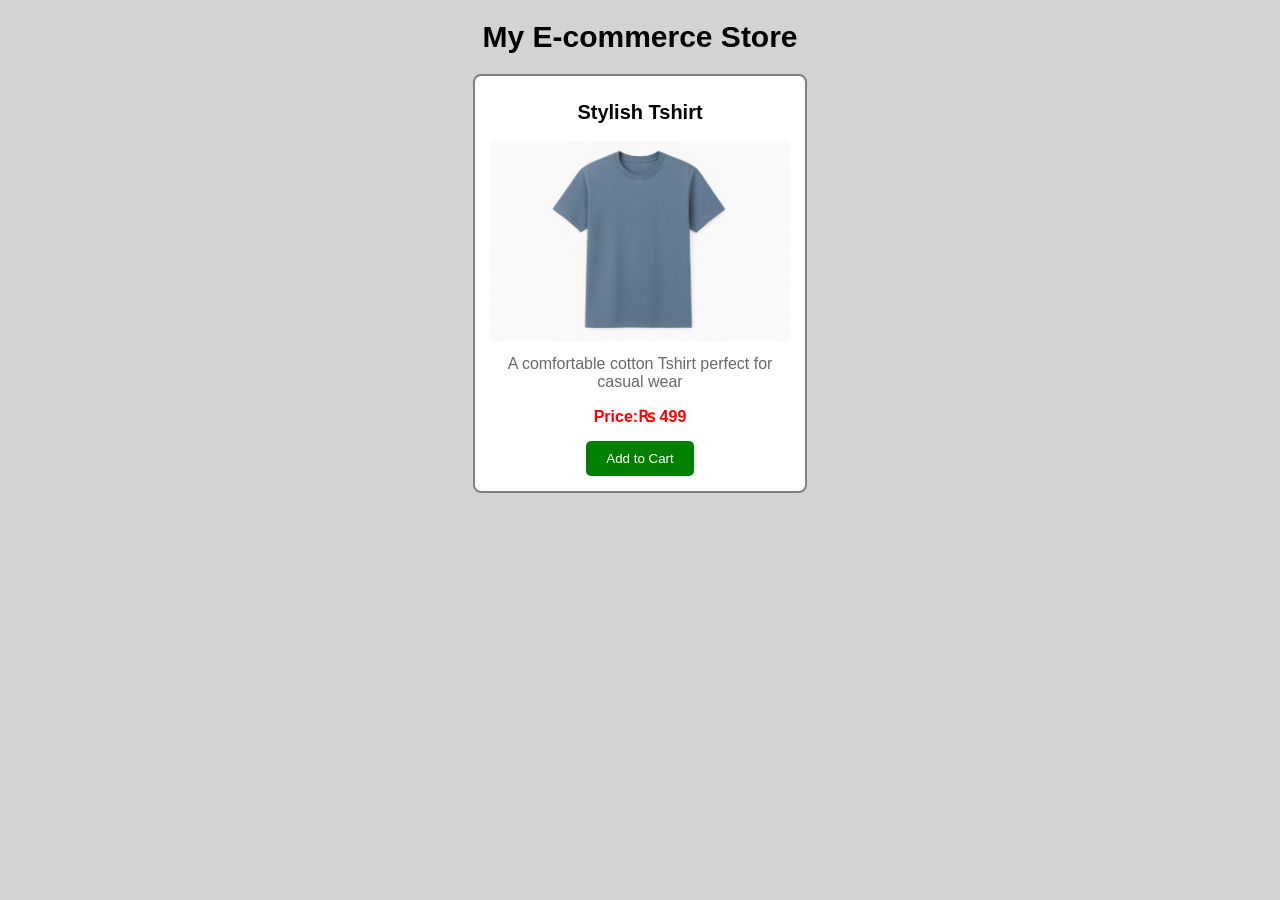
<file: CSS/index.html>
<!DOCTYPE html>
<html lang="en">
<head>
    <meta charset="UTF-8">
    <meta name="viewport" content="width=device-width, initial-scale=1.0">
    <title>E-commerce webpage</title>
    <link rel="stylesheet" href="style.css">
</head>
<body>
    <h1>My E-commerce Store</h1>
    <div class="product-box">
     <h2>Stylish Tshirt</h2>
     <img src="Tshirt.jpg" alt="Product Image">
    <p class="description">A comfortable cotton Tshirt perfect for casual wear</p>
    <p class="price">Price:₨ 499</p>
    <button type="button">Add to Cart</button>
    </div>
</body>
    
</html>
</file>
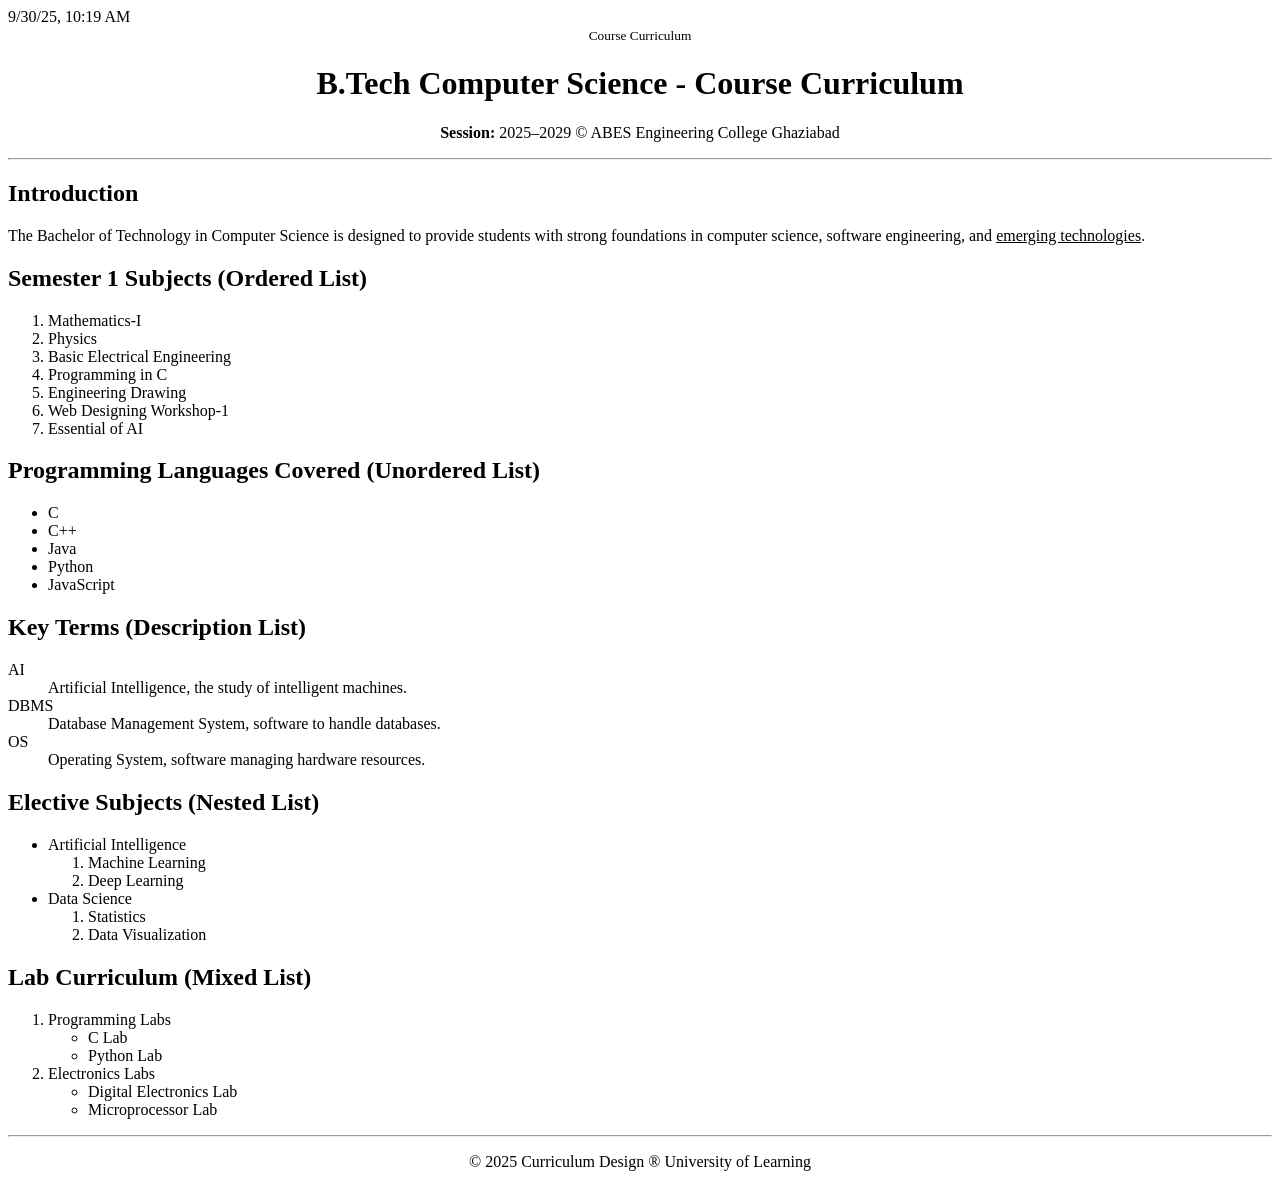
<file: assignment1.html>
<!DOCTYPE html>
 <html lang="en">
 <head>
    <title>B.Tech Computer Science - Course Curriculum</title>
 </head>
 <body>
    <date>9/30/25,</date>
    <time>10:19 AM</time>
    <header align="center">
    <small>Course Curriculum</small>
    <h1>B.Tech Computer Science - Course Curriculum</h1>
    <p><strong>Session:</strong> 2025–2029 © ABES Engineering College Ghaziabad</p>
    <hr></hr>
    </header>
    <h2>Introduction</h2>
    <p>
        The Bachelor of Technology in Computer Science is designed to provide 
students with strong foundations
        in computer science, software engineering, and <u>emerging 
technologies</u>.
    </p>
    <h2>Semester 1 Subjects (Ordered List)</h2>
    <ol>
        <li>Mathematics-I</li>
        <li>Physics</li>
        <li>Basic Electrical Engineering</li>
        <li>Programming in C</li>
        <li>Engineering Drawing</li>
        <li>Web Designing Workshop-1</li>
        <li>Essential of AI</li>
    </ol>
    <h2>Programming Languages Covered (Unordered List)</h2>
    <ul>
        <li>C</li>
        <li>C++</li>
        <li>Java</li>
        <li>Python</li>
        <li>JavaScript</li>
    </ul>
    <h2>Key Terms (Description List)</h2>
    <dl>
        <dt>AI</dt>
        <dd>Artificial Intelligence, the study of intelligent machines.</dd>
        <dt>DBMS</dt>
        <dd>Database Management System, software to handle databases.</dd>
        <dt>OS</dt>
        <dd>Operating System, software managing hardware resources.</dd>
    </dl>
    <h2>Elective Subjects (Nested List)</h2>
    <ul>
        <li>Artificial Intelligence
            <ol>
                <li>Machine Learning</li>
                <li>Deep Learning</li>
            </ol>
        </li>
        <li>Data Science
            <ol>
                <li>Statistics</li>
                <li>Data Visualization</li>
            </ol>
        </li>
    </ul>
    <h2>Lab Curriculum (Mixed List)</h2>
    <ol>
        <li>Programming Labs
            <ul>
                <li>C Lab</li>
                <li>Python Lab</li>
            </ul>
        </li>
        <li>Electronics Labs
            <ul>
                <li>Digital Electronics Lab</li>
                <li>Microprocessor Lab</li>
            </ul>
        </li>
    </ol>
    <hr></hr>
    <footer align="center">
        <p>© 2025 Curriculum Design ® University of Learning</p>
    </footer>
 </body>
 </html>
</file>
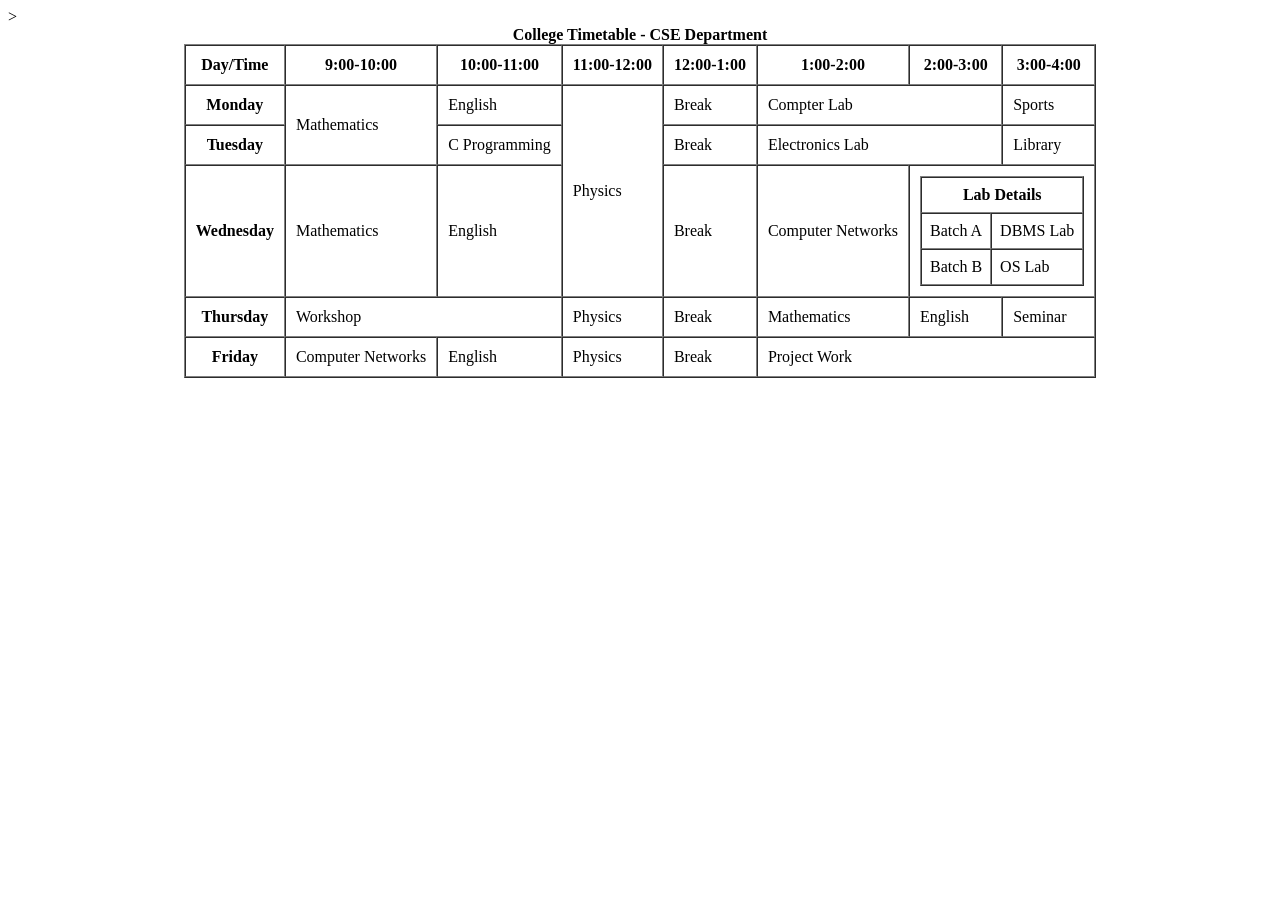
<file: assignment3.html>
<!DOCTYPE html>
 <html lang="en">
    <head>
        <title>College Timetable</title>
    </head>
    <body>
        <table border="1" align="center" cellpadding="10" cellspacing="0">>
        <caption><strong>College Timetable - CSE Department</strong></caption>
        <tr>
            <th>Day/Time</th>
            <th>9:00-10:00</th>
            <th>10:00-11:00</th>
            <th>11:00-12:00</th>
            <th>12:00-1:00</th>
            <th>1:00-2:00</th>
            <th>2:00-3:00</th>
            <th>3:00-4:00</th>
        </tr>
        <tr>
            <th>Monday</th>
            <td rowspan="2">Mathematics</td>
            <td>English</td>
            <td rowspan="3">Physics</td>
            <td>Break</td>
            <td colspan="2">Compter Lab</td>
            <td>Sports</td>
        </tr>
        <tr>
            <th>Tuesday</th>
            <td>C Programming</td>
            <td>Break</td>
            <td colspan="2">Electronics Lab</td>
            <td>Library</td>
        </tr>
        <tr>
            <th>Wednesday</th>
            <td>Mathematics</td>
            <td>English</td>
            <td>Break</td>
            <td>Computer Networks</td>
            <td colspan="2"><table border="1" align="center" cellpadding="8" 
cellspacing="0" colspan="2">
                <tr>
                    <th colspan="2">Lab Details</th>
                </tr>
                <tr>
                    <td>Batch A</td>
                    <td>DBMS Lab</td>
                </tr>
                <tr>
                    <td>Batch B</td>
                    <td>OS Lab</td>
                </tr>
            </table></td>
        </tr>
        <tr>
            <th>Thursday</th>
            <td colspan="2">Workshop</td>
            <td>Physics</td>
            <td>Break</td>
            <td>Mathematics</td>
            <td>English</td>
            <td>Seminar</td>
        </tr>
        <tr>
            <th>Friday</th>
            <td>Computer Networks</td>
            <td>English</td>
            <td>Physics</td>
            <td>Break</td>
            <td colspan="3">Project Work</td>
        </tr>
        </table>
    </body>
 </html>
</file>
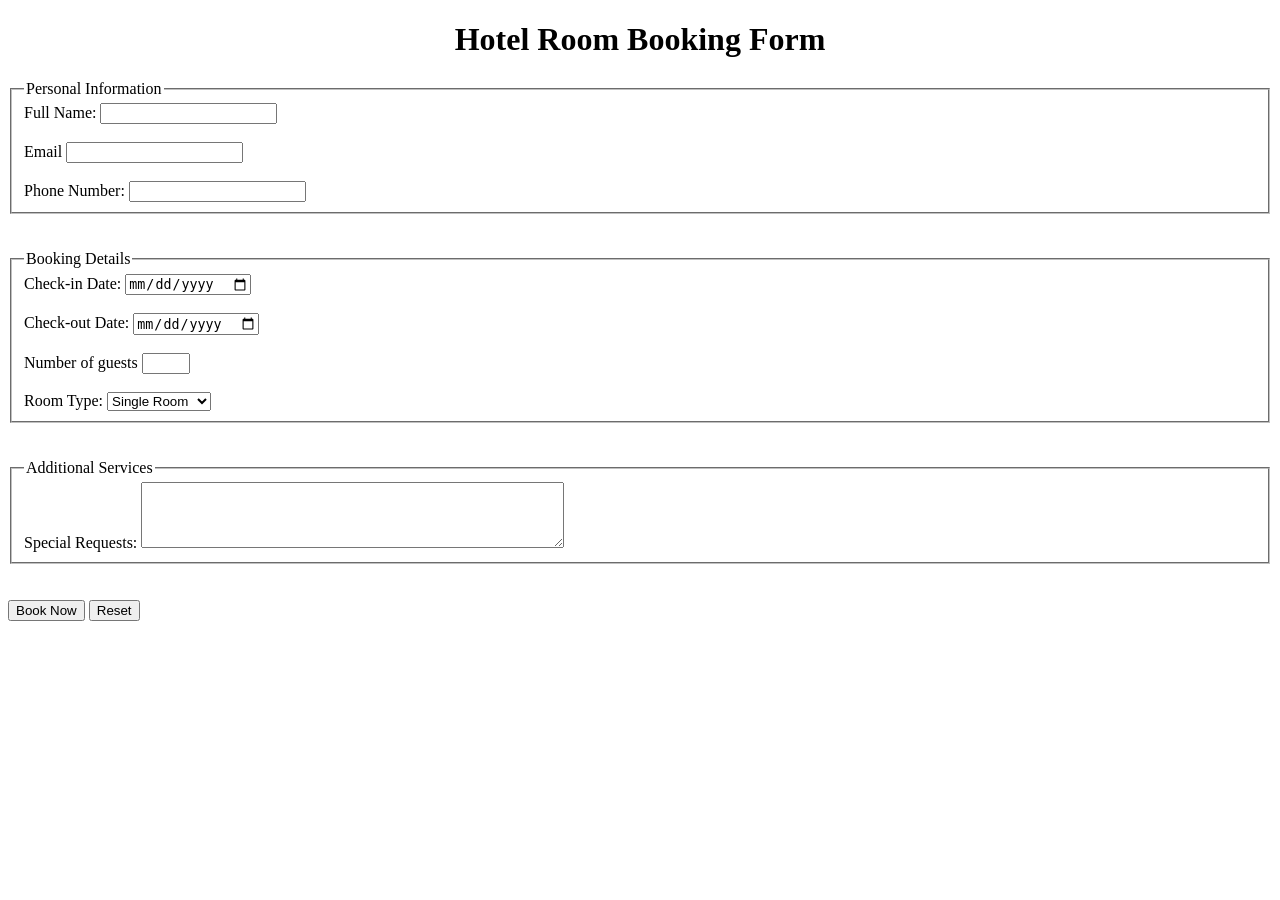
<file: assignment4.html>
<!DOCTYPE html>
 <html lang="en">
 <head>
    <title>Hotel Room Booking Form</title>
 </head>
 <body>
    <h1 align="center">Hotel Room Booking Form</h1>
    <form action="#" method="post">
        <!-- personal information -->
         <fieldset>
            <legend>Personal Information</legend>
        <label for="Name">Full Name:</label>
        <input type = "text" id="name" id="Name" name="Name" required>
        <br><br>
        <label for="email">Email</label>
        <input type="email" id="email" name="email" required>
        <br><br>
        <label for="phone">Phone Number:</label>
        <input type="tel" id="phone" name="phone" required>
        </fieldset>
        <br><br>
 <fieldset>
            <legend>Booking Details</legend>
        <!-- booking details -->
         <label for="checkin">Check-in Date:</label>
            <input type="date" id="checkin" name="checkin" required>
            <br><br>
            <label for="checkout">Check-out Date:</label>
            <input type="date" id="checkout" name="checkout" required>
            <br><br>
            <label for="guests">Number of guests</label>
            <input type="number" id="guests" name="guests" min="1" max="10" 
required>
            <br><br>
            <label for="room">Room Type:</label>
            <select id="room" name="room" required>
                <option value="single">Single Room</option>
                <option value="double">Double Room</option>
                <option value="suite">Suite</option>
            </select>
            </fieldset>
            <br><br>
            <fieldset>
            <legend>Additional Services</legend>
        
            <label for="requests">Special Requests:</label>
            <textarea id="requests" name="requests" rows="4" cols="50"></textarea>
            </fieldset>
            <br><br>
<!-- Buttons -->
 <button type="submit">Book Now</button>
 <button type="reset">Reset</button>
 </form>
 </body>
 </html>
</file>
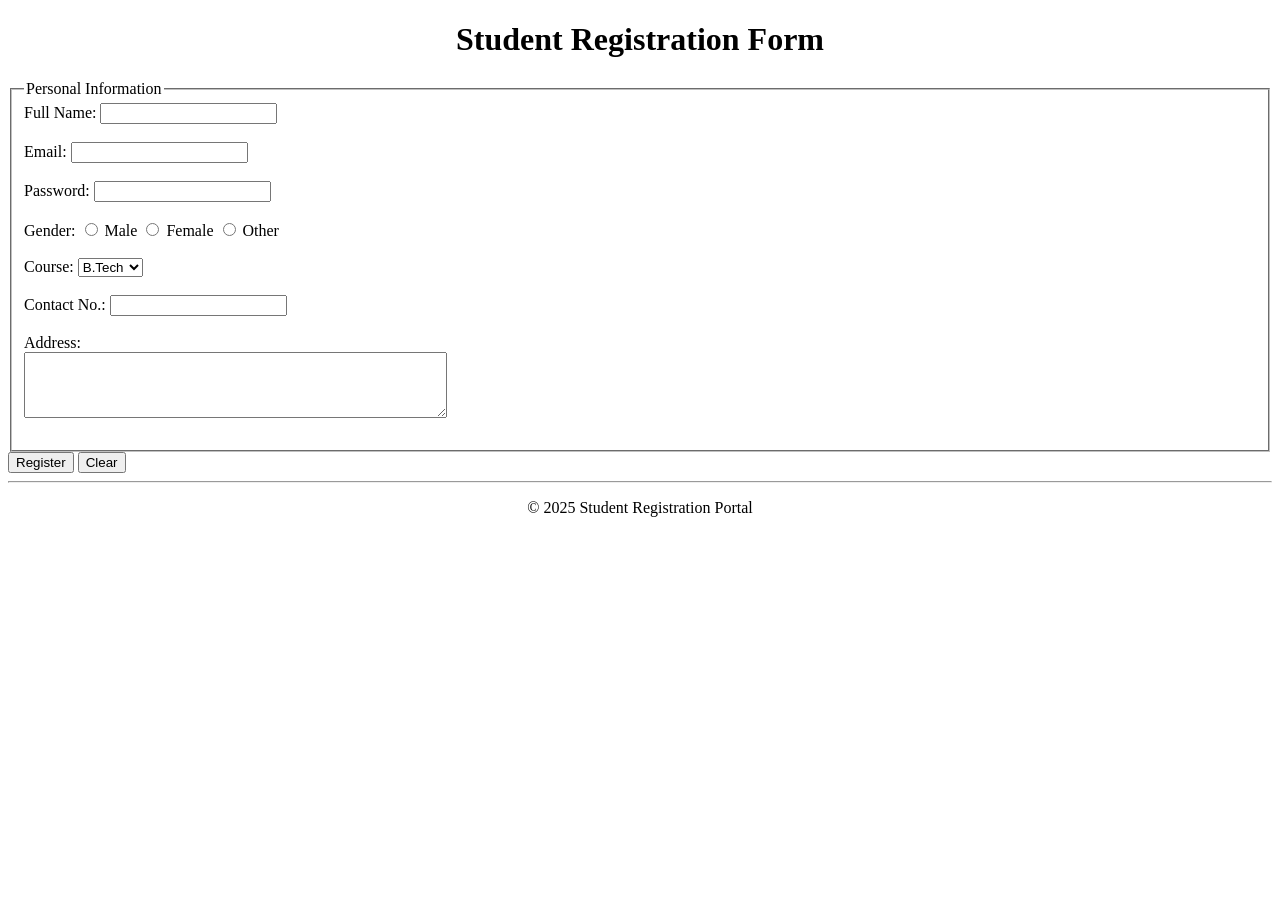
<file: assignment5.html>
<!DOCTYPE html>
 <html lang="en">
    <head>
        <title>Student Registration Form</title>
    </head>
    <body>
        <h1 align="center">Student Registration Form</h1>
        <form action="#" method="post">
            <!--personal information-->
            <fieldset>
                <legend>Personal Information</legend>
                <label for="Name">Full Name:</label>
                <input type="text" id="name" id="Name" required>
                <br><br>
                <label for="email">Email:</label>
                <input type="email" id="email" name="email" required>
                <br><br>
                <label for="password">Password:</label>
                <input type="password" id="password" name="password" required>
                <br><br>
                <label>Gender:</label>
                <input type="radio" id="male" name="gender" value="Male">
                <label for="male">Male</label>
                <input type="radio" id="female" name="gender" value="Female">
                <label for="female">Female</label>
                <input type="radio" id="other" name="gender" value="Other">
                <label for="other">Other</label><br><br>
                <label for="course">Course:</label>
                <select id="course" name="course" required>
                    <option value="btech">B.Tech</option>
                    <option value="bca">BCA</option>
                    <option value="bsc">B.Sc</option>
                    <option value="mba">MBA</option>
                    <option value="mtech">M.Tech</option>
                    <option value="mca">MCA</option>
                    <option value="msc">M.Sc</option>
                </select>
                <br><br>
                <label for="contact">Contact No.:</label>
                <input type="tel" id="contact" name="contact" required>
                <br><br>
                <label for="address">Address:</label><br>
                <textarea id="address" name="address" rows="4"cols=50></textarea>
                <br><br>
            </fieldset>
            <!--buttons-->
            <button type="register">Register</button>
            <button type="clear">Clear</button>
        </form>
<hr>
 <p align="center">&copy; 2025 Student Registration Portal</p>
 </body>
 </html>
</file>
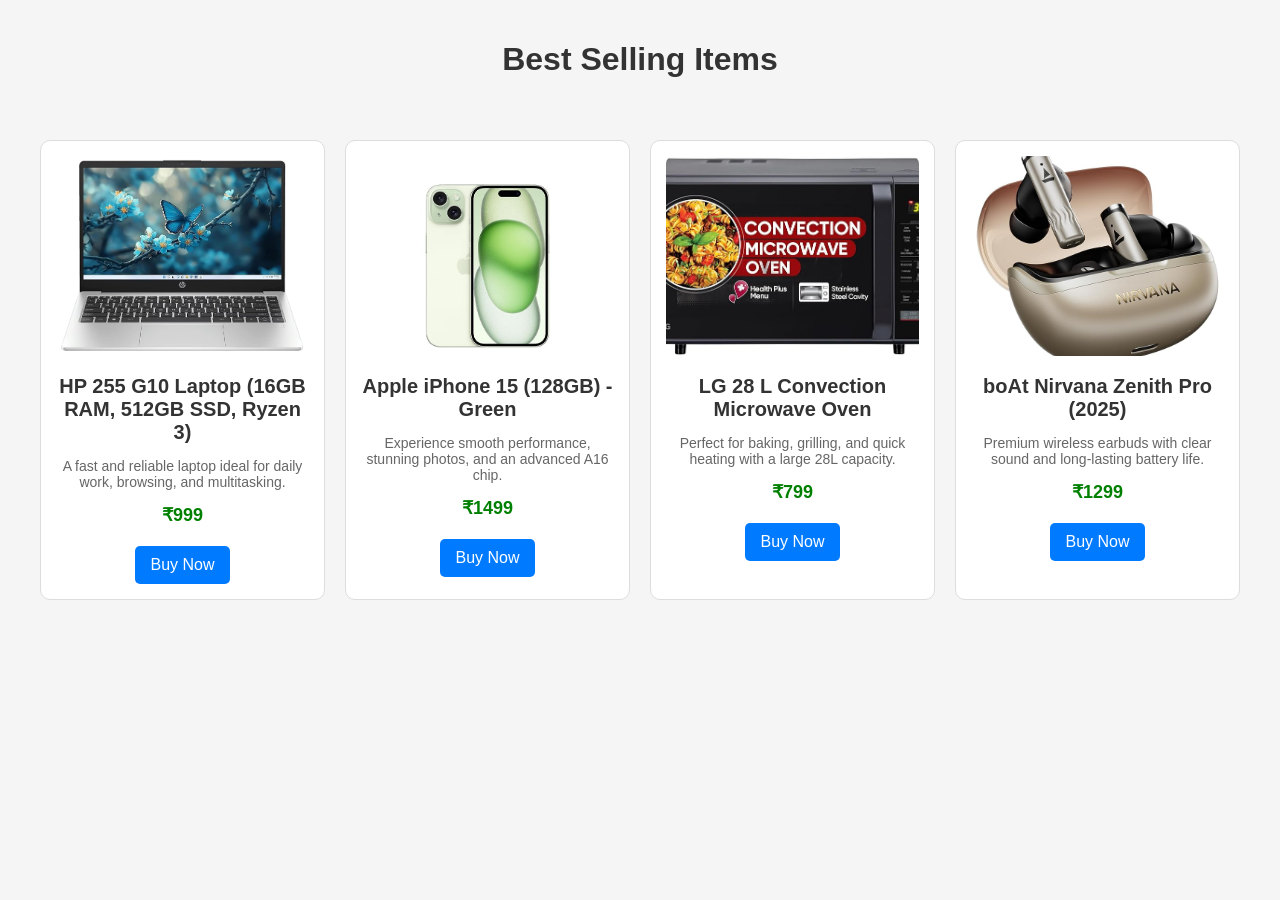
<file: assignment9.html>
<!DOCTYPE html>
<html lang="en">
<head>
  <meta charset="UTF-8">
  <meta name="viewport" content="width=device-width, initial-scale=1.0">
  <title>Responsive Product Grid</title>
  <!-- CSS file link -->
  <link rel="stylesheet" href="exp9.css">
</head>
<body>

<h1>Best Selling Items</h1>

<div class="product-grid">
  <div class="product-card">
    <img src="img1.jpg" alt="HP Laptop">
    <h3>HP 255 G10 Laptop (16GB RAM, 512GB SSD, Ryzen 3)</h3>
    <p>A fast and reliable laptop ideal for daily work, browsing, and multitasking.</p>
    <div class="price">₹999</div>
    <a href="#" class="btn">Buy Now</a>
  </div>

  <div class="product-card">
    <img src="img2.jpg" alt="iPhone 15">
    <h3>Apple iPhone 15 (128GB) - Green</h3>
    <p>Experience smooth performance, stunning photos, and an advanced A16 chip.</p>
    <div class="price">₹1499</div>
    <a href="#" class="btn">Buy Now</a>
  </div>

  <div class="product-card">
    <img src="img3.jpg" alt="Microwave Oven">
    <h3>LG 28 L Convection Microwave Oven</h3>
    <p>Perfect for baking, grilling, and quick heating with a large 28L capacity.</p>
    <div class="price">₹799</div>
    <a href="#" class="btn">Buy Now</a>
  </div>

  <div class="product-card">
    <img src="img4.jpg" alt="boAt Earbuds">
    <h3>boAt Nirvana Zenith Pro (2025)</h3>
    <p>Premium wireless earbuds with clear sound and long-lasting battery life.</p>
    <div class="price">₹1299</div>
    <a href="#" class="btn">Buy Now</a>
  </div>
</div>
</body>
</html>
</file>
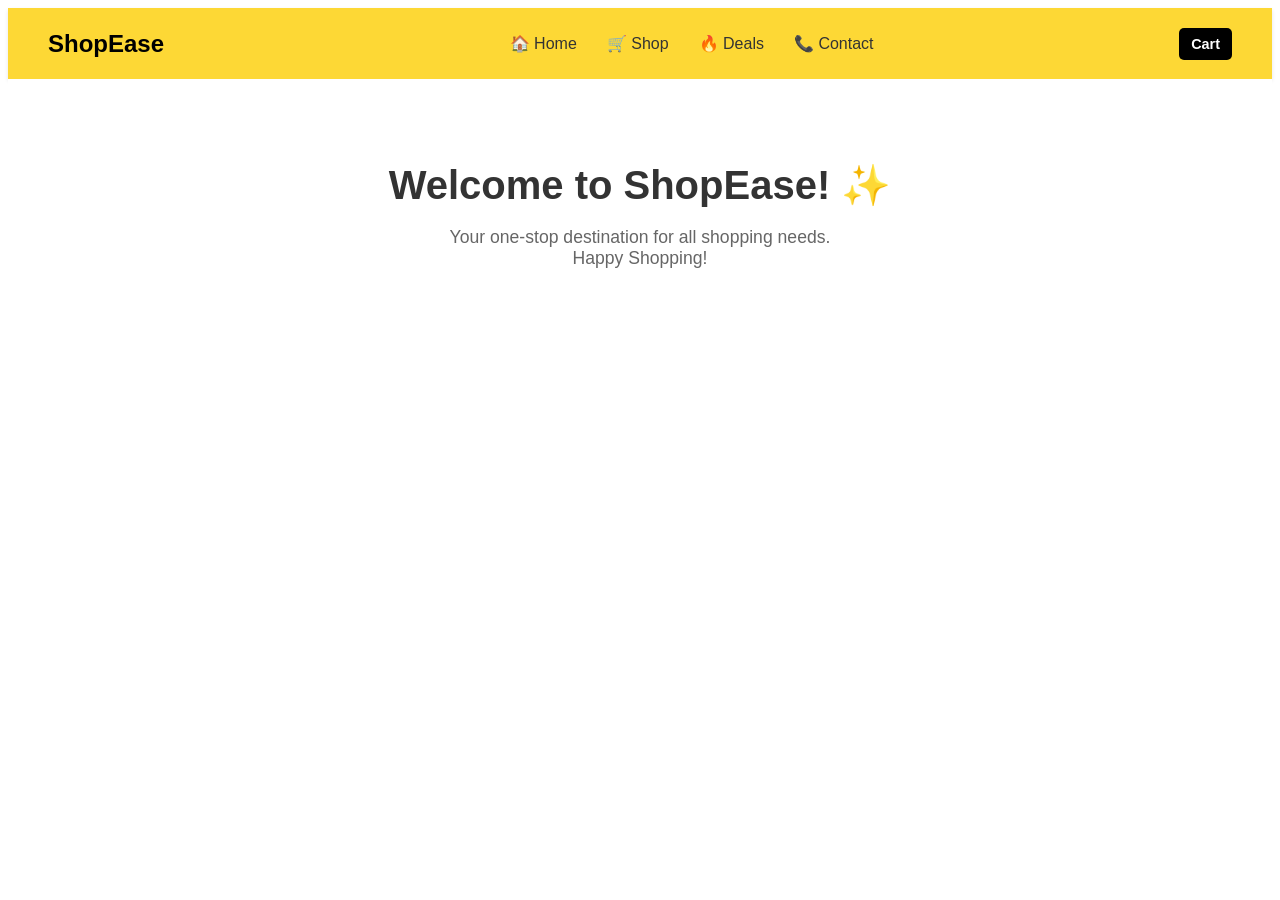
<file: exp10.html>
<!DOCTYPE html>
<html lang="en">
<head>
    <meta charset="UTF-8">
    <meta name="viewport" content="width=device-width, initial-scale=1.0">
    <title>ShopEase</title>
    <style>base style
 *{
    margin: 0;
    padding: 0;
    box-sizing: border-box;
 }
body {
    font-family: sans-serif;
    color: #333;
}
header {
    display: flex;
    justify-content: space-between;
    align-items: center;
    background-color: #fdd835; 
    padding: 10px 40px;
    box-shadow: 0 2px 4px rgba(0, 0, 0, 0.1);
}
.logo {
    font-size: 1.5rem;
    font-weight: bold;
    color: #000;
}
.nav-links {
    list-style: none;
    display: flex;
}
.nav-links li {
    margin: 0 15px;
}
.nav-links a {
    text-decoration: none;
    color: #333;
    font-size: 1rem;
    padding: 5px 0;
    transition: color 0.3s;
}
.nav-links a:hover {
    color: #555;
}
.actions a {
    text-decoration: none;
    color: white;
    background-color: #000;
    padding: 8px 12px;
    border-radius: 5px;
    font-weight: bold;
    font-size: 0.9rem;
    transition: background-color 0.3s;
}

.actions a:hover {
    background-color: #333;
}
.hero {
    padding: 50px 40px;
    text-align: center;
    background-color: #fff;
}

.hero h1 {
    font-size: 2.5rem;
    margin-bottom: 10px;
}

.hero p {
    font-size: 1.1rem;
    color: #666;
}
@media (max-width: 767px) {
    .nav-links {
        display: none;
    }
}
@media (min-width: 768px) and (max-width: 1024px) {
    header {
        padding: 10px 20px;
    }
    .nav-links li {
        margin: 0 10px;
    }
    .nav-links a {
        font-size: 0.95rem;
    }
}
@media (min-width: 1025px) {
    .logo {
        font-size: 1.5rem;
    }
    .nav-links a {
        font-size: 1rem;
    }
}</style>

</head>
<body>
    <header>
        <div class="logo">ShopEase</div>
        <nav>
            <ul class="nav-links">
                <li><a href="#">🏠 Home</a></li>
                <li><a href="#">🛒 Shop</a></li>
                <li><a href="#">🔥 Deals</a></li>
                <li><a href="#">📞 Contact</a></li>
            </ul>
        </nav>
        <div class="actions">
            <a href="#" class="cart-icon"><i class="fas fa-shopping-cart"></i> Cart</a>
        </div>
    </header>

    <main>
        <section class="hero">
            <h1>Welcome to ShopEase! ✨</h1>
            <p>Your one-stop destination for all shopping needs. <br>Happy Shopping!</p>
        </section>
    </main>

</body>
</html>
</file>
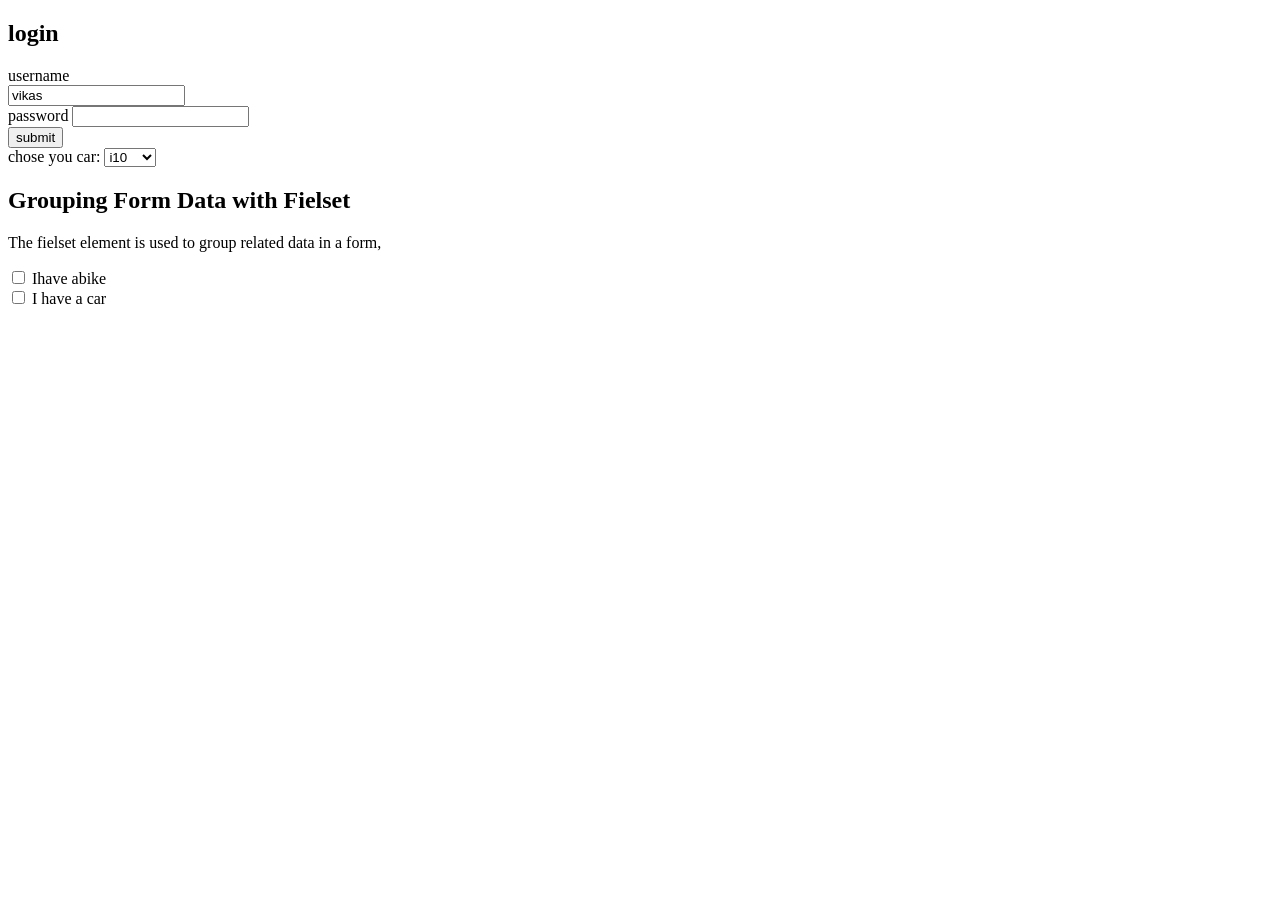
<file: yt.html>
<!DOCTYPE html>
<html lang="en">
<head>
    <meta charset="UTF-8">
    <meta name="viewport" content="width=device-width, initial-scale=1.0">
    <title>Document</title>
</head>
<body>
    <form>
        <h2><centre>login</centre></h2>
        <lable for="login">username</lable><br>
        <input type="text" id="login"name="login"
                     value="vikas".></input><br>
        <level for="xyz">password</level>
        <input type="password" id="xyz" name="xyz"></input></br>
        <centre><input type="button" id="btn" value="submit"></input></centre>
    </form>
    <lable for="cars">chose you car:</lable>
    <select id="cars" name="cars"
    <option value="i20">i20</option>
    <option value="i10">i10</option>
    <option value="alto">alto</option>
    <option value="nano">nano</option>
    </select>
    <h2>Grouping Form Data with Fielset</h2>
    <p>The fielset element is used to group related data in a form,</p>
    <input type="checkbox" id="abc" name="vehicle 1" value="bike">
    <lable for="abc">Ihave abike</lable><br>
    <input type="checkbox" id="ab" name="vehicle 2" value="car">
    <lable type="ab">I have a car</lable>
</body>
</html>
</file>
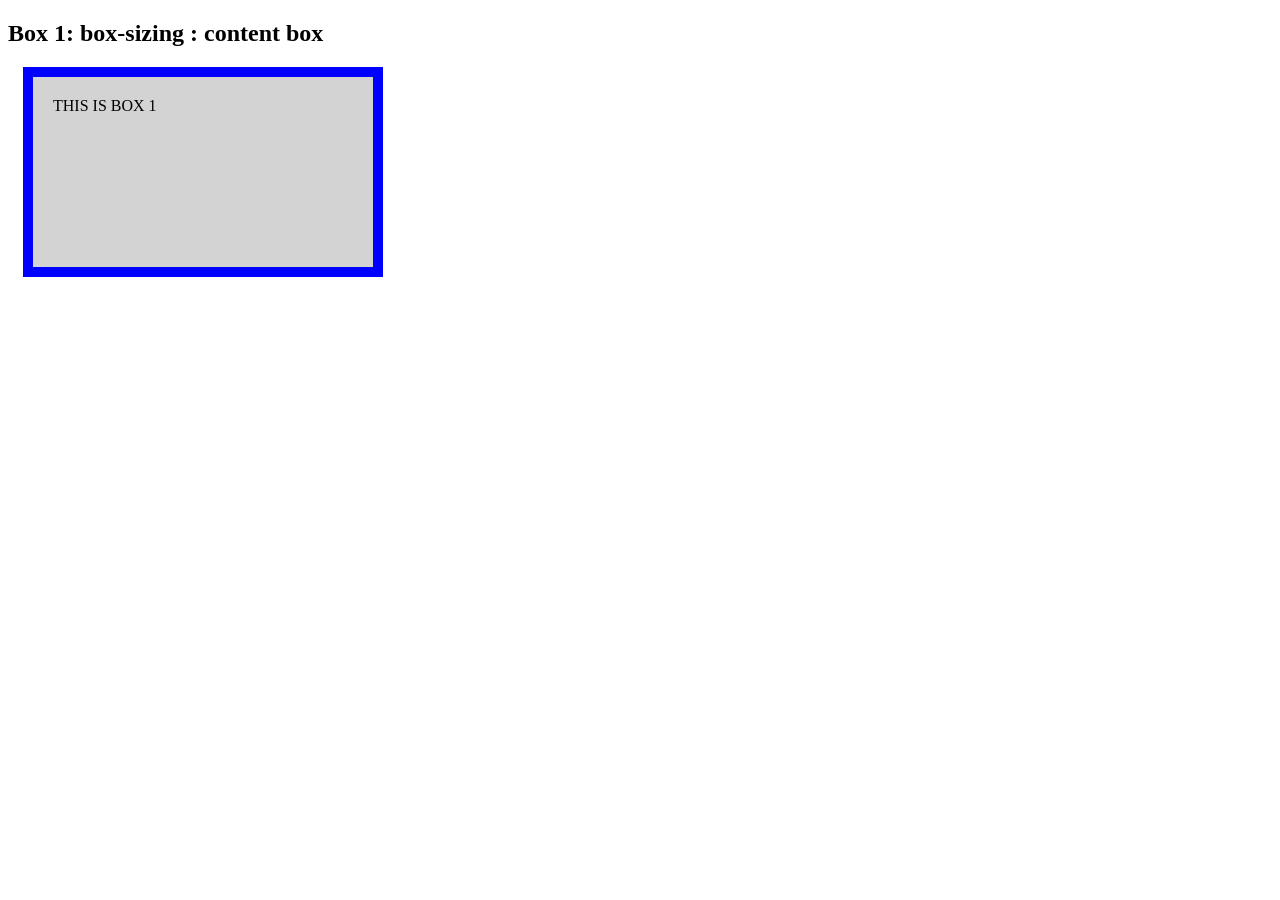
<file: CSS/Box Model1.html>
<!DOCTYPE html>
<html lang="en">
<head>
    <meta charset="UTF-8">
    <meta name="viewport" content="width=device-width, initial-scale=1.0">
    <title>Document</title>
</head>
<body>
    <h2> Box 1: box-sizing : content box</h2>
    <div>THIS IS BOX 1</div>
    <style>
        div{
             width: 300px;
            height: 150px;
            border: 10px solid blue;
            padding: 20px;
            margin: 15px;
            box-sizing: content-box;
            background-color: lightgrey;
        }
        </style>
</body>
</html>
</file>
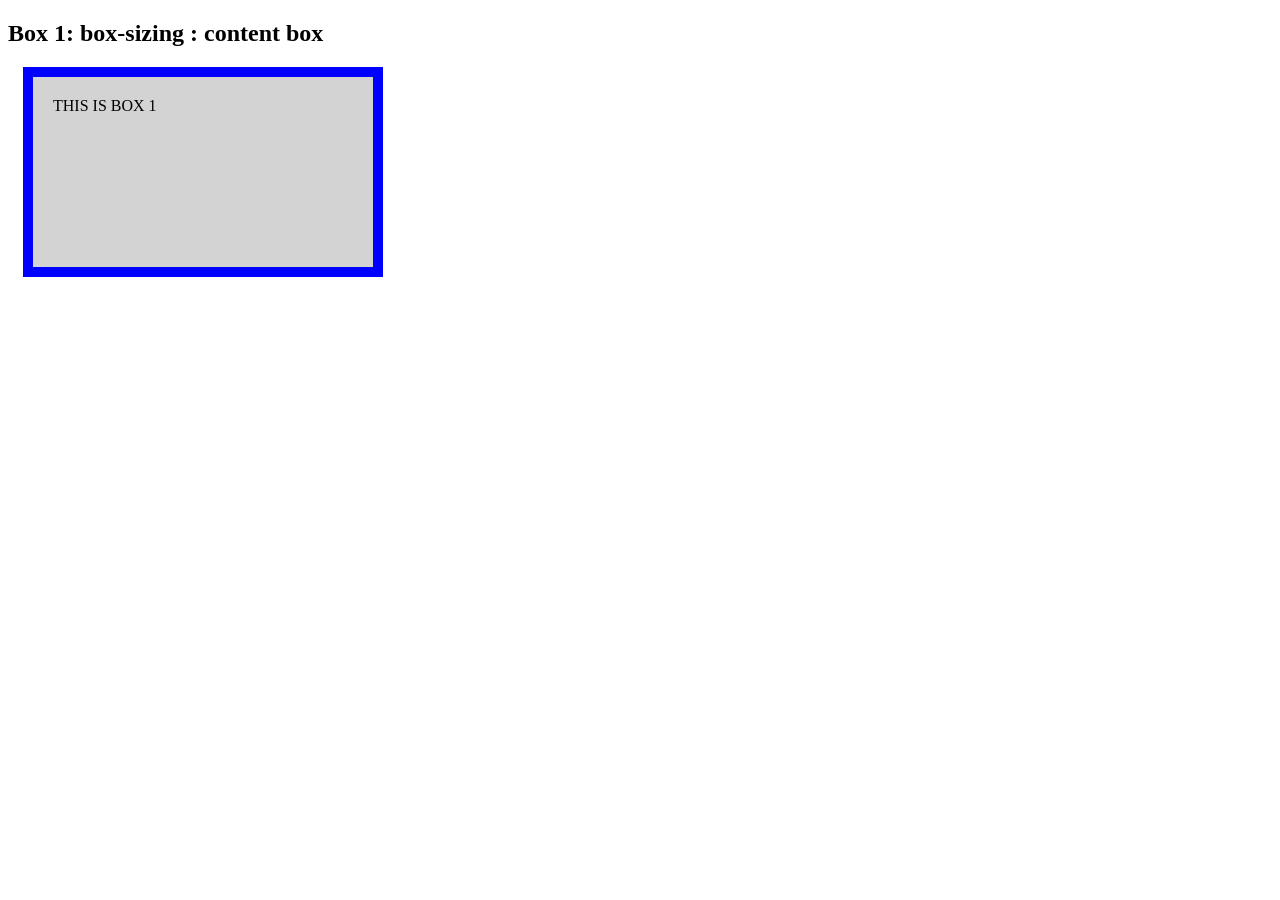
<file: CSS/Box Model2.html>
<!DOCTYPE html>
<html lang="en">
<head>
        <meta charset="UTF-8">
    <meta name="viewport" content="width=device-width, initial-scale=1.0">
    <title>Document</title>
</head>
<body>
    <h2> Box 1: box-sizing : content box</h2>
    <div>THIS IS BOX 1</div>
    <style>
        div{
             width: 300px;
            height: 150px;
            border: 10px solid blue;
            padding: 20px;
            margin: 15px;
            box-sizing: content-border-box;
            background-color: lightgrey;
        }
        </style>
</body>
</html>
</file>
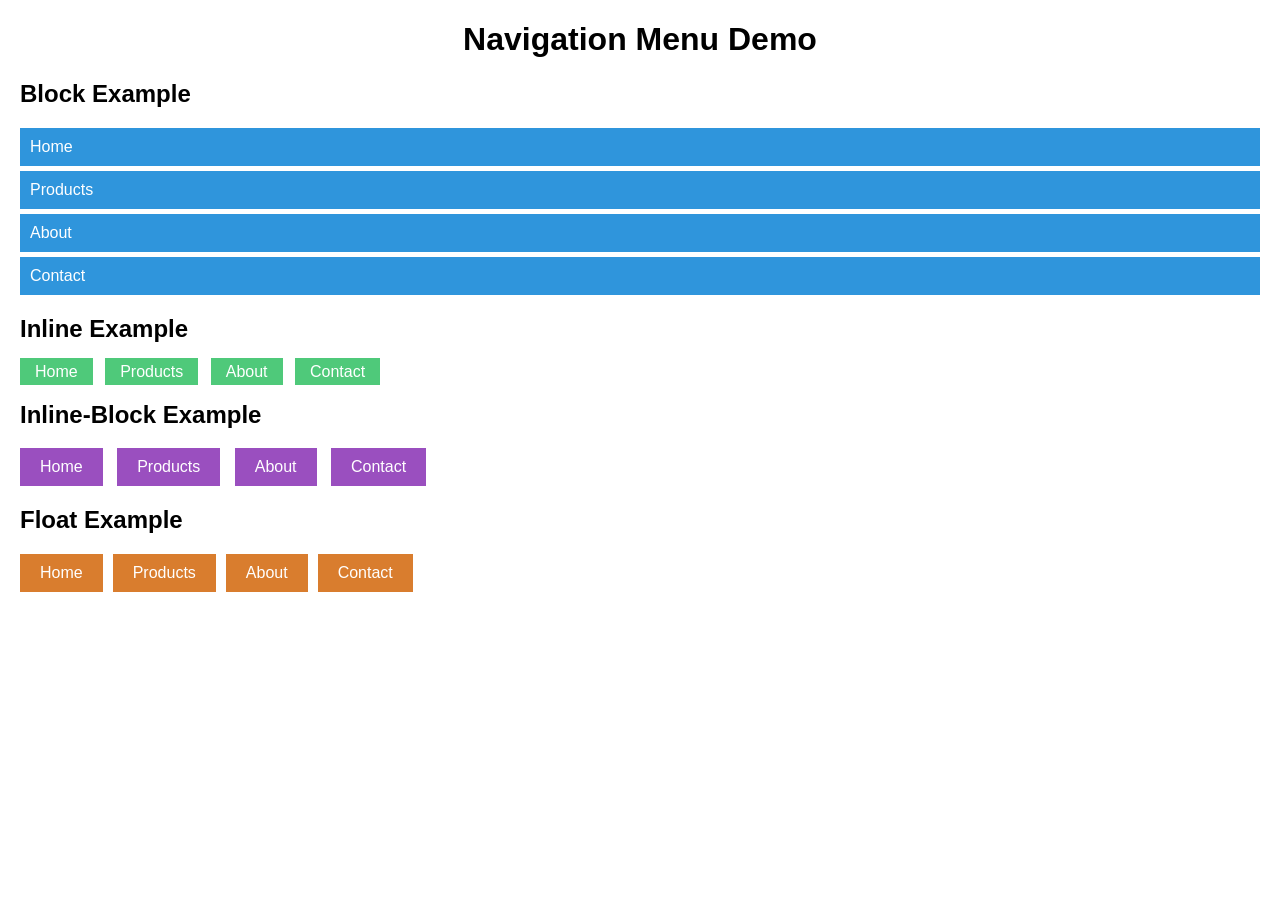
<file: CSS/experiment.html>
<!DOCTYPE html>
<html lang="en">
<head>
    <meta charset="UTF-8">
    <meta name="viewport" content="width=device-width, initial-scale=1.0">
    <title>Navigation Menu Demo</title>
    <link rel="stylesheet" href="pcm.css">
</head>
<body>

    <h1>Navigation Menu Demo</h1>

    <h2>Block Example</h2>
    <div class="block-menu">
        <a href="#">Home</a>
        <a href="#">Products</a>
        <a href="#">About</a>
        <a href="#">Contact</a>
    </div>

    <h2>Inline Example</h2>
    <div class="inline-menu">
        <a href="#">Home</a>
        <a href="#">Products</a>
        <a href="#">About</a>
        <a href="#">Contact</a>
    </div>

    <h2>Inline-Block Example</h2>
    <div class="inline-block-menu">
        <a href="#">Home</a>
        <a href="#">Products</a>
        <a href="#">About</a>
        <a href="#">Contact</a>
    </div>

    <h2>Float Example</h2>
    <div class="float-menu">
        <a href="#">Home</a>
        <a href="#">Products</a>
        <a href="#">About</a>
        <a href="#">Contact</a>
        <div class="clear"></div>
    </div>

</body>
</html>
</file>
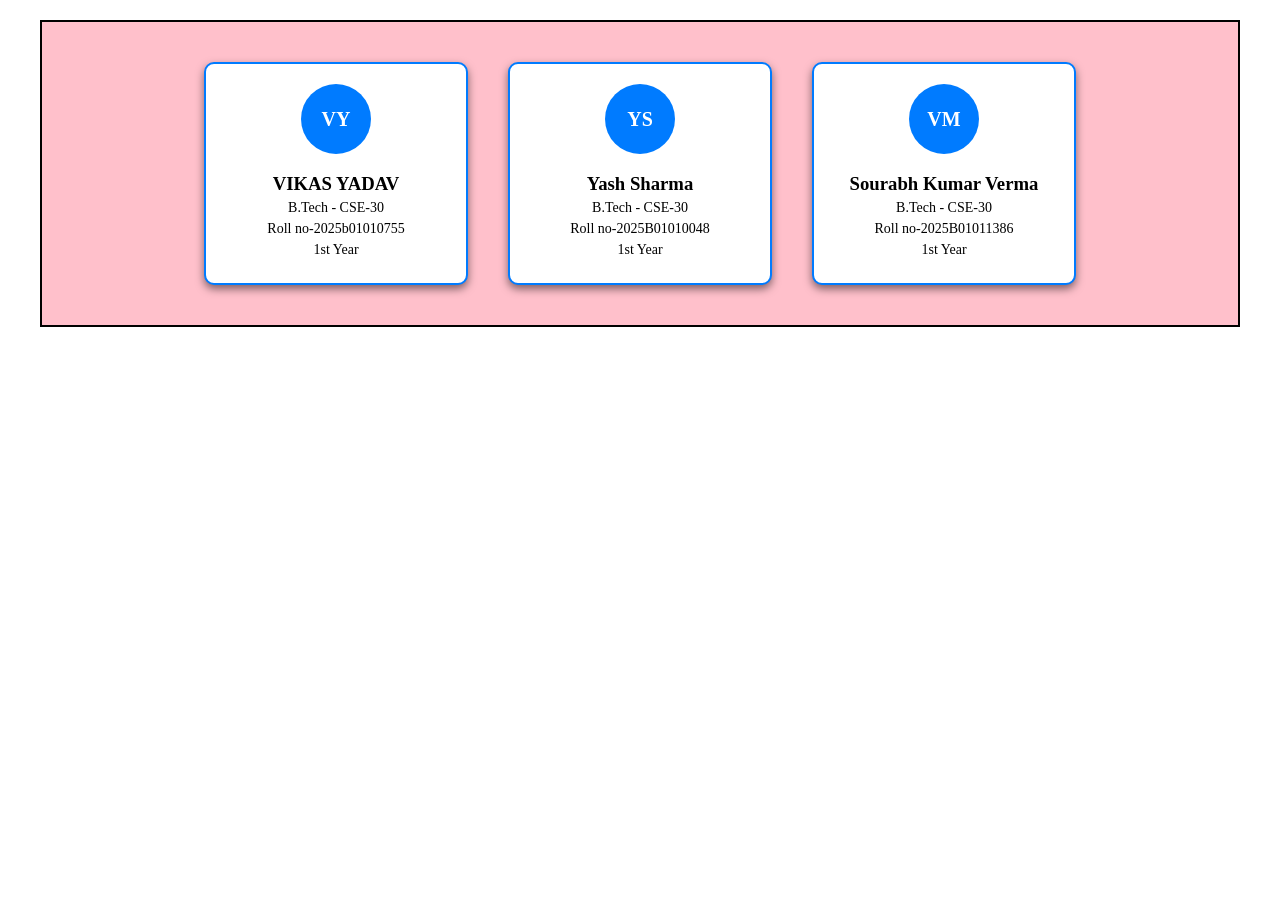
<file: CSS/experiment8.2.html>
<!DOCTYPE html>
<html lang="en">
<head>
    <meta charset="UTF-8">
    <meta name="viewport" content="width=device-width, initial-scale=1.0">
      <title>Student Profile Cards</title>
  <link rel="stylesheet" href="pcb.css">
    <div class="container">
        <div class="card">
            <div class="circle">VY</div>
            <h3>VIKAS YADAV</h3>
            <p>B.Tech - CSE-30</p>
            <p>Roll no-2025b01010755</p>
            <p> 1st Year</p>
        </div>
        <div class="card">
            <div class="circle">YS</div>
            <h3>Yash Sharma</h3>
            <p>B.Tech - CSE-30</p>
            <p>Roll no-2025B01010048</p>
            <p> 1st Year</p>
        </div>
        <div class="card">
            <div class="circle">VM</div>
            <h3>Sourabh Kumar Verma</h3>
            <p>B.Tech - CSE-30</p>
            <p>Roll no-2025B01011386</p>
            <p> 1st Year</p>
        </div>
    </div>
</head>
<body>
    
</body>
</html>
</file>
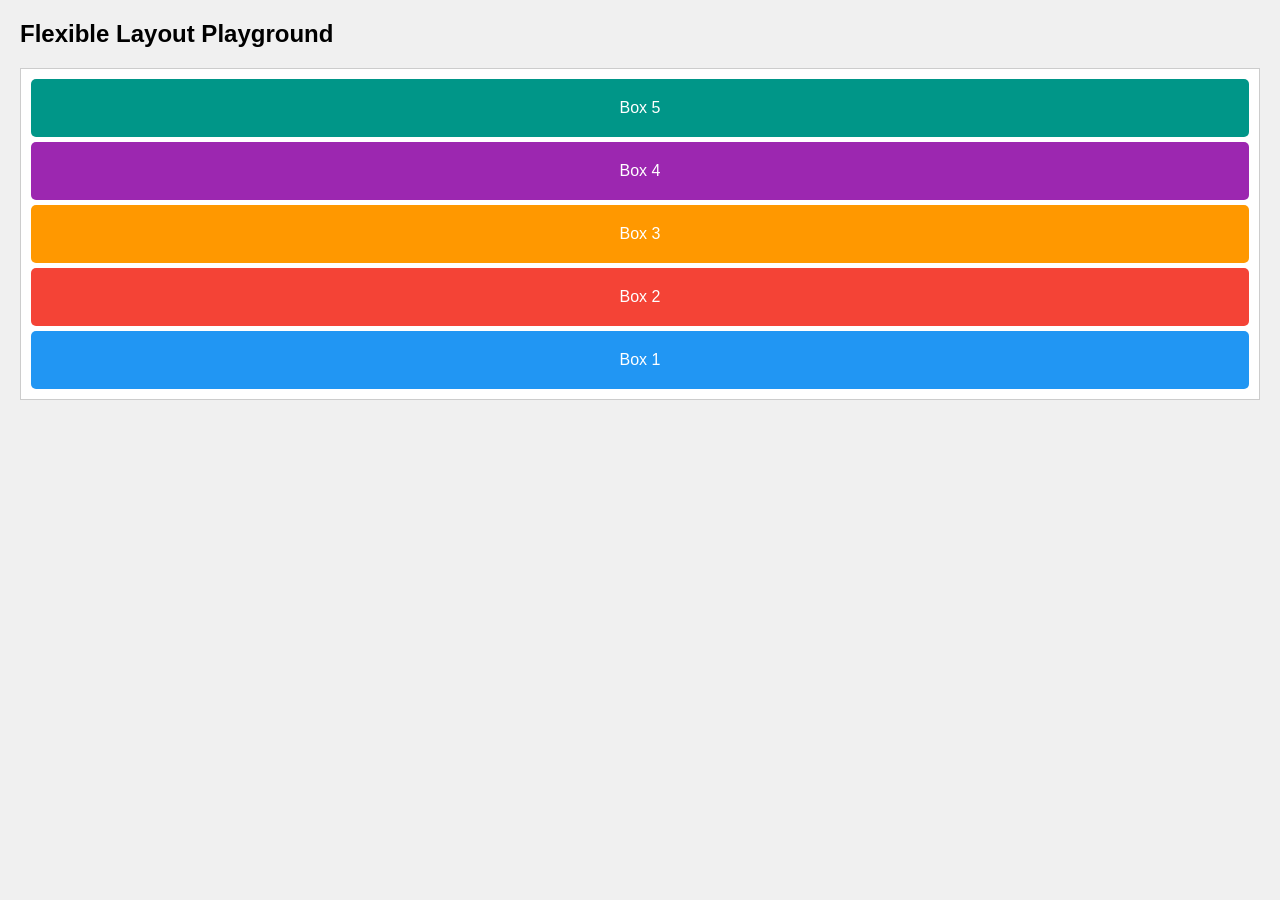
<file: CSS/experiment8.html>
<!DOCTYPE html>
<html lang="en">
<head>
    <meta charset="UTF-8">
    <meta name="viewport" content="width=device-width, initial-scale=1.0">
    <title>Flexbox Example</title>
    <style>
        body{
            font-family: Arial,sans-serif;
            margin: 20px;
            background-color: #f0f0f0;
        }
        .container{
            display: flex;
            gap: 5px;
            flex-direction: column-reverse;
            background-color: #fff;
            padding: 10px;
            border: 1px solid #ccc;
        }
        .box{
            color: white;
            padding: 20px;
            text-align:center;
            border-radius: 5px;

        }
        .box1{
            background-color: #2196f3;
        }
        .box2{background-color: #f44336;}
        .box3{background-color: #ff9800;}
        .box4{background-color: #9c27b0;}
        .box5{background-color: #009688;}
    </style>
</head>
<body>
    <h2>Flexible Layout Playground</h2>
    <div class="container">   
        <div class="box box1">Box 1</div>
        <div class="box box2">Box 2</div>
        <div class="box box3">Box 3</div>
        <div class="box box4">Box 4</div>
        <div class="box box5">Box 5</div>
    </div>

    
</body>
</html>
</file>
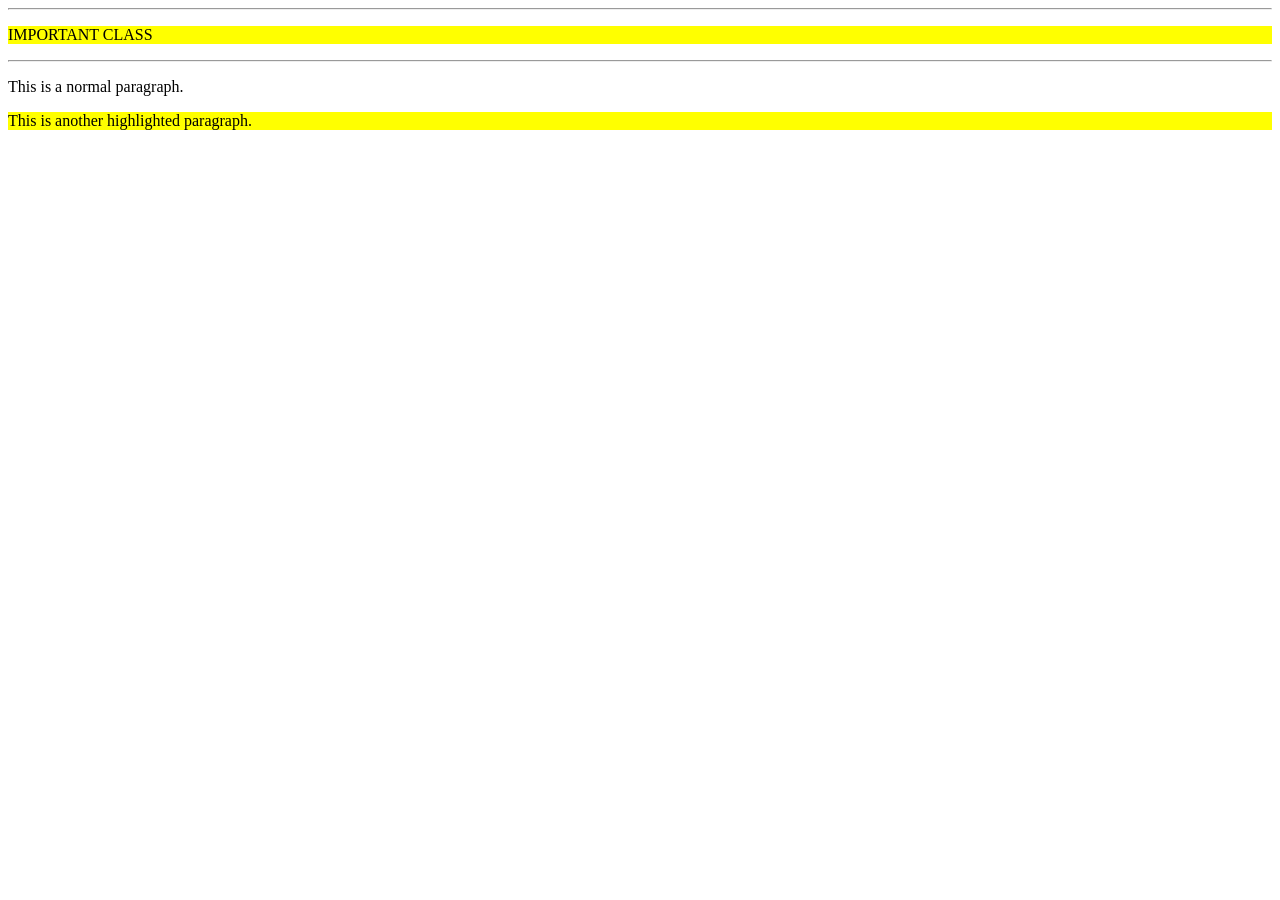
<file: CSS/index class.html>
<!DOCTYPE html>
<html lang="en">
<head>
    <meta charset="UTF-8">
    <meta name="viewport" content="width=device-width, initial-scale=1.0">
    <title> CLASSMATES</title>
</head>
    <style>
        .highlight{
            background-color: yellow;
        }

    </style>
    <hr>
    <p class="highlight">IMPORTANT CLASS</p>
    <hr>
    <p>This is a normal paragraph.</p>
    <p class="highlight">This is another highlighted paragraph.</p>
    


    
</body>
</html>
</file>
<file: CSS/style.css>
body{
    font-family: Arial, sans-serif;
    background-color: lightgray;
    text-align: center;
    margin: 20px;
}
h1{
    color: black;
    font-size: 30px;
}

.product-box {
    background-color: white;
    width: 300px;
    margin: 0 auto;
    padding: 15px;
    border: 2px solid gray;
    border-radius: 8px;
}
.product-box img {
    width: 100%;
    height: auto;
    border-radius: 5px;
}


.product-box h2 {
    color: black;
    font-size: 20px;
    margin-top: 10px;
}
.description {
    color: dimgray;
    font-size: bold;
    margin: 10px 0;
}
.price {
    color: red;
    font-weight: bold;
    margin-bottom: 15px;
}
button {
    background-color: green;
    color: white;
    padding: 10px 20px;
    border: none;
    border-radius: 5px;
}
button:hover {
    background-color: darkgreen;
}
</file>
<file: exp9.css>
body {
  font-family: Arial, sans-serif;
  margin: 0;
  padding: 0;
  background: #f5f5f5;
}

h1 {
  text-align: center;
  padding: 20px;
  color: #333;
}

/* Grid layout */
.product-grid {
  display: grid;
  grid-template-columns: repeat(auto-fit, minmax(250px, 1fr));
  gap: 20px;
  padding: 20px;
  max-width: 1200px;
  margin: auto;
}

/* Product card */
.product-card {
  background: #fff;
  border: 1px solid #ddd;
  border-radius: 10px;
  padding: 15px;
  text-align: center;
  transition: transform 0.2s;
}

.product-card:hover {
  transform: scale(1.05);
  box-shadow: 0 4px 12px rgba(0,0,0,0.1);
}

.product-card img {
  width: 100%;
  height: 200px;
  object-fit: cover;
  border-radius: 8px;
}

.product-card h3 {
  margin: 15px 0 10px;
  font-size: 20px;
  color: #333;
}

.product-card p {
  font-size: 14px;
  color: #666;
}

.price {
  font-size: 18px;
  color: green;
  font-weight: bold;
  margin: 10px 0;
}

/* Button */
.btn {
  display: inline-block;
  padding: 10px 15px;
  margin-top: 10px;
  background: #007bff;
  color: #fff;
  border: none;
  border-radius: 5px;
  cursor: pointer;
  text-decoration: none;
}

.btn:hover {
  background: #0056b3;
}

/* 📱 Mobile view */
@media (max-width: 600px) {
  .product-card img {
    height: 150px;
  }
  .product-card h3 {
    font-size: 16px;
  }
  .product-card p {
    font-size: 12px;
  }
}

/* 📱 Tablet view */
@media (min-width: 601px) and (max-width: 1024px) {
  .product-card img {
    height: 180px;
  }
  .product-card h3 {
    font-size: 18px;
  }
}
</file>
<file: CSS/pcm.css>
body {
    font-family: Arial, sans-serif;
    margin: 20px;
}
h1 {
    text-align: center;
}
/* ---------------- BLOCK EXAMPLE ---------------- */
.block-menu a {
    display: block;
    background: #2f95dc;
    padding: 10px;
    color: white;
    text-decoration: none;
    margin-bottom: 5px;
}
/* ---------------- INLINE EXAMPLE ---------------- */
.inline-menu a {
    display: inline;
    padding: 5px 15px;
    background: #4fc97a;
    color: white;
    text-decoration: none;
    margin-right: 8px;
}
/* ---------------- INLINE-BLOCK EXAMPLE ---------------- */
.inline-block-menu a {
    display: inline-block;
    padding: 10px 20px;
    background: #9a4fbf;
    color: white;
    text-decoration: none;
    margin-right: 10px;
}
/* ---------------- FLOAT EXAMPLE ---------------- */
.float-menu a {
    float: left;
    padding: 10px 20px;
    background: #d97d2e;
    color: white;
    text-decoration: none;
    margin-right: 10px;
}
.clear {
    clear: both;
}
</file>
<file: CSS/pcb.css>
body {
  font-family: 'Georgia', serif;
  margin: 20px;
}



.container {
  border: 2px solid black;
  background-color: pink;
  display: flex;
  justify-content: center;     
  align-items: center;         
  flex-direction: row;         
  gap: 40px;                   
  padding: 40px;
  margin: 20px;
}

.card {
  background-color: white;
  width: 220px;
  text-align: center;
  border-radius: 10px;
  padding: 20px;
  box-shadow: 0 4px 8px rgba(0, 0, 0, 0.5);
  border: 2px solid #007bff;

}

.circle {
  background-color: #007bff;
  color: white;
  font-weight: bold;
  font-size: 20px;
  border-radius: 50%;
  width: 70px;
  height: 70px;
  line-height: 70px;
  margin: 0 auto 15px;
}

h3 {
  margin-bottom: 5px;
}

p {
  margin: 5px 0;
  font-size: 14px;
}
</file>
